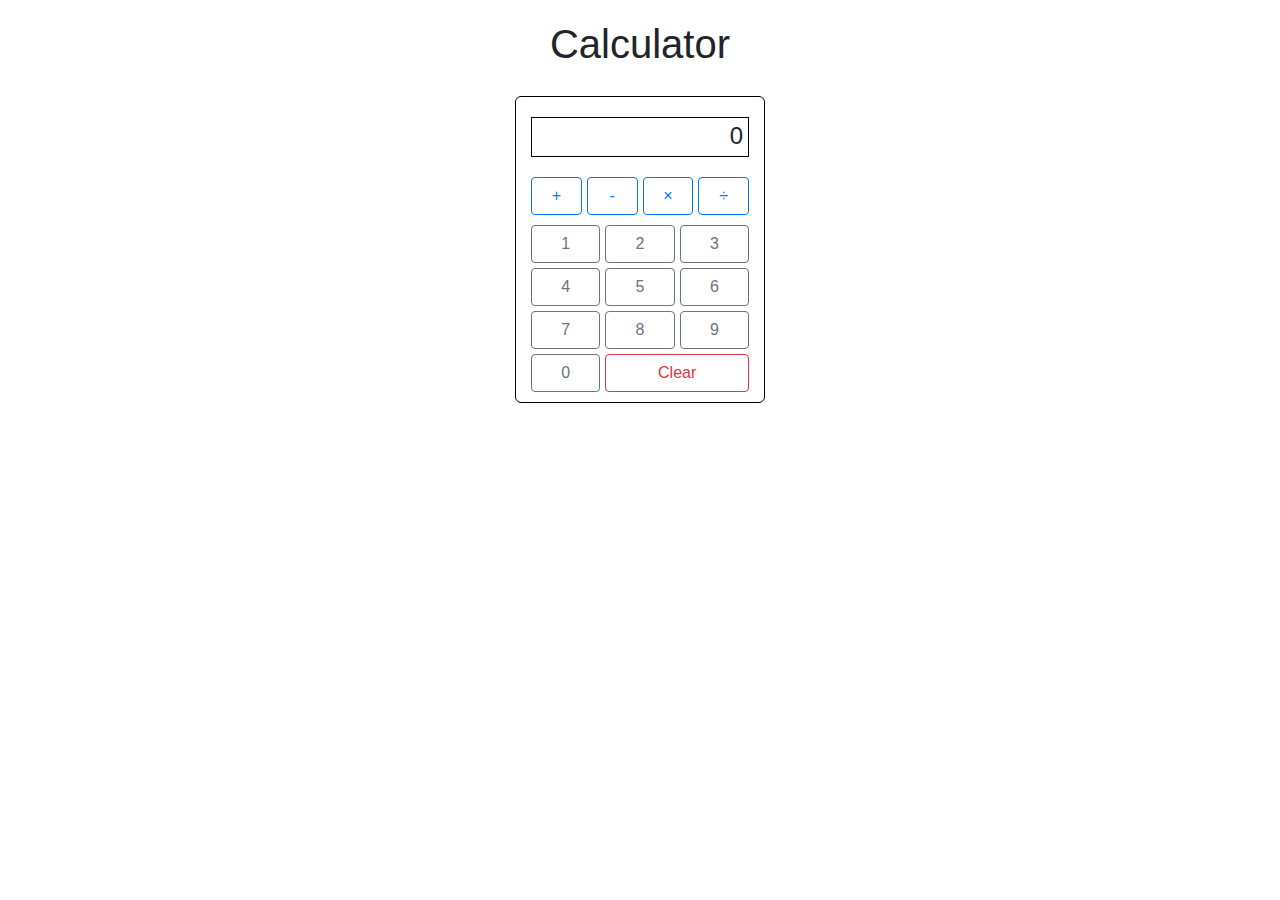
<file: calculatorProject/index.html>
<!DOCTYPE html>
<html lang="en">

<head>
    <meta charset="UTF-8">
    <title>Title</title>
    <link rel="stylesheet" href="https://stackpath.bootstrapcdn.com/bootstrap/4.3.1/css/bootstrap.min.css"
        integrity="sha384-ggOyR0iXCbMQv3Xipma34MD+dH/1fQ784/j6cY/iJTQUOhcWr7x9JvoRxT2MZw1T" crossorigin="anonymous">
    </script>
    <link rel="stylesheet" href="style.css">
</head>

<body>
    <h1>Calculator</h1>
    <div class="container">
        <div id="display"></div>
        <div class="buttons">
            <div class="operations">
                <button class="btn btn-outline-primary" id="add">+</button>
                <button class="btn btn-outline-primary" id="subtract">-</button>
                <button class="btn btn-outline-primary" id="multiply">×</button>
                <button class="btn btn-outline-primary" id="divide">÷</button>
            </div>
            <div class="numbers">
                <button class="btn btn-outline-secondary" id="1">1</button>
                <button class="btn btn-outline-secondary" id="2">2</button>
                <button class="btn btn-outline-secondary" id="3">3</button>
                <button class="btn btn-outline-secondary" id="4">4</button>
                <button class="btn btn-outline-secondary" id="5">5</button>
                <button class="btn btn-outline-secondary" id="6">6</button>
                <button class="btn btn-outline-secondary" id="7">7</button>
                <button class="btn btn-outline-secondary" id="8">8</button>
                <button class="btn btn-outline-secondary" id="9">9</button>
                <button class="btn btn-outline-secondary" id="0">0</button>
                <button class="btn btn-outline-danger" id="clear">Clear</button>
            </div>
        </div>
    </div>
    <script src="index.js">
    </script>
</body>

</html>
</file>
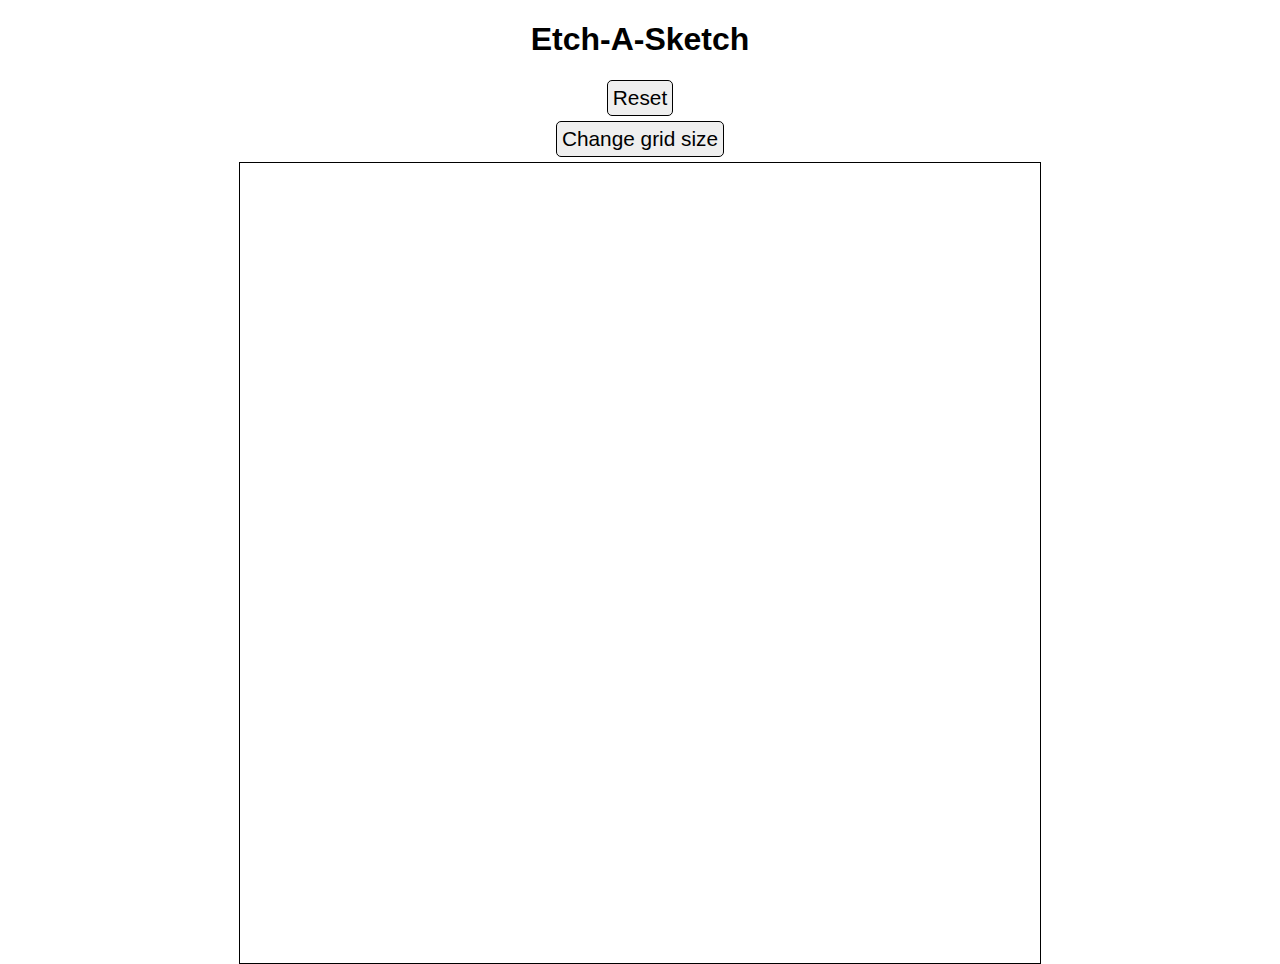
<file: etch-a-sketch/index.html>
<!DOCTYPE html>
<html lang="en">

<head>
    <meta charset="UTF-8">
    <title>Title</title>
    <link rel="stylesheet" href="style.css">
</head>

<body>
    <h1>Etch-A-Sketch</h1>
    <button id="reset">Reset</button>
    <button id="size">Change grid size</button>
    <div id="grid">

    </div>

    <script src="index.js">
    </script>
</body>

</html>
</file>
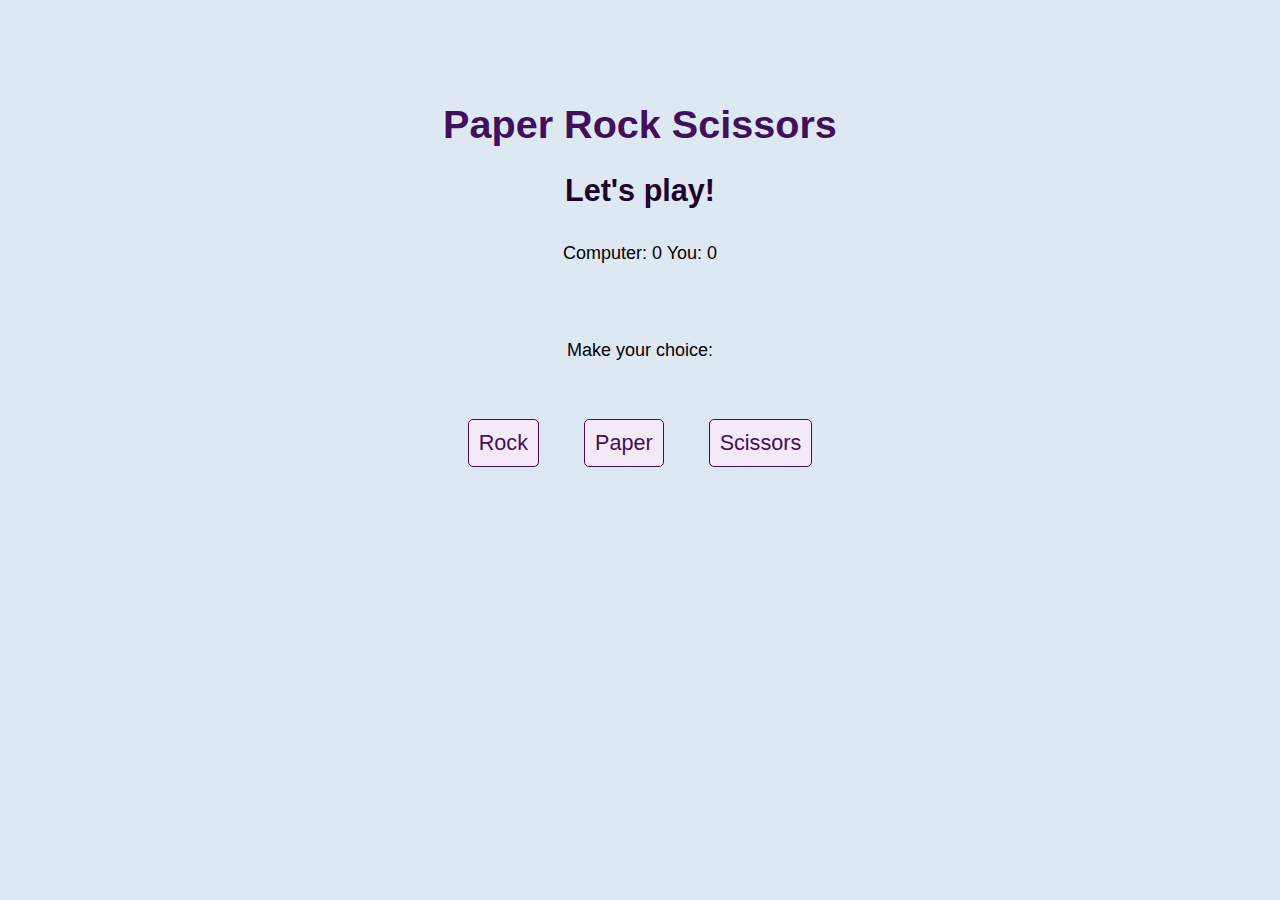
<file: rockPaperScissors/index.html>
<!DOCTYPE html>
<html lang="en">

<head>
    <meta charset="UTF-8">
    <title>Title</title>
    <link rel="stylesheet" href="style.css">
</head>

<body>
    <h1>Paper Rock Scissors</h1>
    <h2>Let's play!</h2>
    <div id="score">
        <p>Computer: 0 You: 0</p>
    </div>
    <div id="roundResult">
        <p></p>
    </div>
    <div id="result">
        <p>Make your choice:</p>
    </div>
    <p id="reset" class="hidden">
        <button class="yes">Yes</button>
        <button class="no">No</button>
    </p>
    <p class="buttons">
        <button id="rock" class="choice">Rock</button>
        <button id="paper" class="choice">Paper</button>
        <button id="scissors" class="choice">Scissors</button>
    </p>
    <script src="index.js">
    </script>
</body>

</html>
</file>
<file: calculatorProject/style.css>
html {
    margin: 0;
    padding: 0;
}

h1 {
    text-align: center;
    padding: 20px;
}

.container {
    width: 250px;
    margin: auto;
    display: grid;
    grid-template-columns: 1fr;
    grid-template-rows: 2fr 3fr 1fr;
    border: 1px black solid;
    border-radius: 6px;
}

#display {
    border: 1px solid black;
    height: 40px;
    margin: 20px 0 10px 0;
    grid-area: 1 / 1 / span 5 / span 4;
    text-align: right;
    font-size: 1.5rem;
    padding: 0 5px;
}

.operations {
    margin: 10px auto;
    display: grid;
    grid-template-columns: 1fr 1fr 1fr 1fr;
    grid-gap: 5px;
}

.numbers {
    display: grid;
    grid-template-columns: repeat(3, auto);
    grid-template-columns: repeat(3, auto);
    grid-gap: 5px;
    margin-bottom: 10px;
}

#clear {
    grid-column: 2 / span 2;
}
</file>
<file: etch-a-sketch/style.css>
html, body {
    margin: 0;
    padding: 0;
}

h1 {
    text-align: center;
    font-family: 'Trebuchet MS', 'Lucida Sans Unicode', 'Lucida Grande', 'Lucida Sans', Arial, sans-serif;
}

#grid {
    display: grid;
    width: 800px;
    height: 800px;
    grid-gap: 0;
    margin: auto;
    justify-content: stretch;
    border: 1px solid black;
}

.active {
    background-image: linear-gradient(magenta, purple, magenta);
}

button {
    display: block;
    margin: auto;
    margin-bottom: 5px;
    border: 1px solid black;
    border-radius: 5px;
    font-size: 1.3rem;
    padding: 5px;
}

button:hover {
    cursor: pointer;
    background-color: rgb(241, 237, 241);
}
</file>
<file: rockPaperScissors/style.css>
html {
    background-color: #DEE8F3;
    padding: 75px;
    font-size: 18px;
    font-family: Verdana, Geneva, Tahoma, sans-serif;
}

h1 {
    text-align: center;
    color: #42105B;
    font-size: 2.2rem;
}

h2 {
    text-align: center;
    color: #1D0529;
    font-size: 1.7rem;
}

.yes, .no {
    padding: 10px;
    margin: 20px;
    font-size: 1rem;
    border-radius: 5px;
    border: 1px solid #111758;
    background-color: #111758;
    color: #DEE8F3;
}

.yes:hover, .no:hover {
    cursor: pointer;
    background-color: #040831;
}

.hidden {
    display: none;
}

.buttons {
    text-align: center;
}

.choice {
    padding: 10px;
    margin: 20px;
    font-size: 1.2rem;
    border-radius: 5px;
    border: 1px solid #42105B;
    background-color: #F4E9F6;
    color: #42105B;
}

.choice:hover {
    cursor: pointer;
    background-color: #42105B;
    color: #F4E9F6;
}

p {
    padding: 10px;
    text-align: center;
}
</file>
